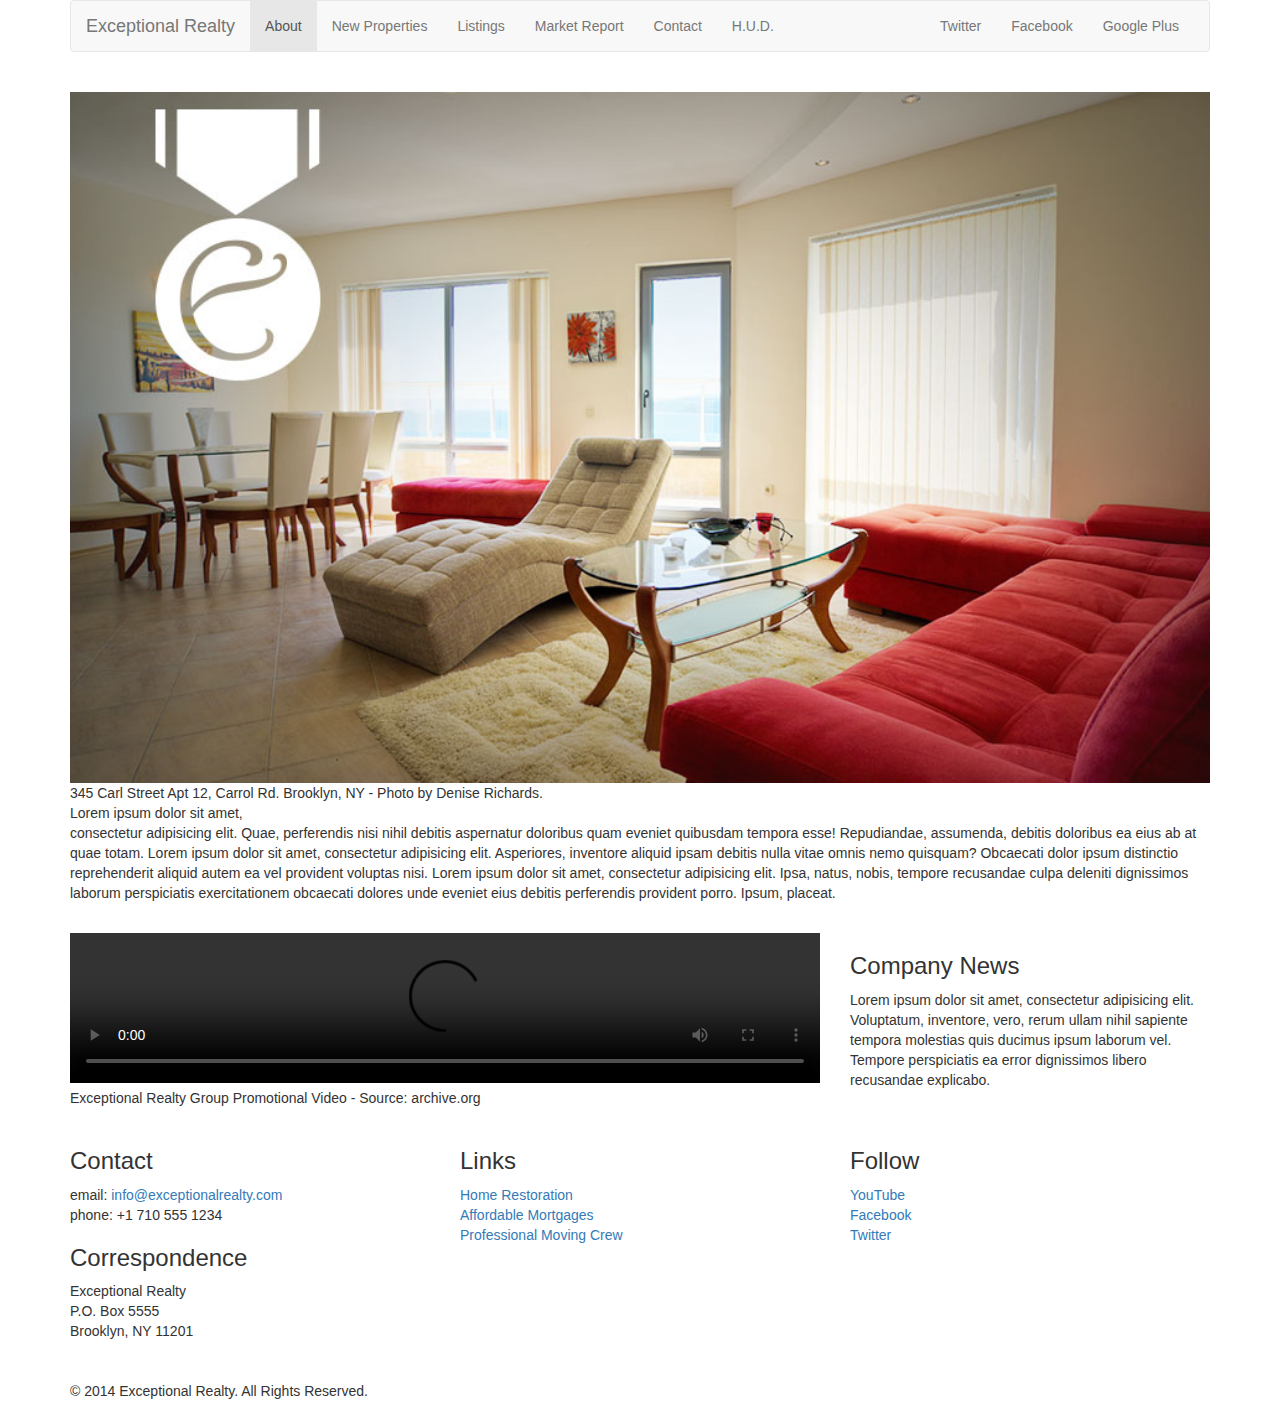
<file: index.html>
<!DOCTYPE html>
<html lang="en">
  <head>
    <meta charset="utf-8">
    <meta http-equiv="X-UA-Compatible" content="IE=edge">
    <meta name="viewport" content="width=device-width, initial-scale=1">
    <!-- The above 3 meta tags *must* come first in the head; any other head content must come *after* these tags -->
    <title>Exceptional Realty Group - Luxury Homes- About</title>

    <!-- Bootstrap -->
    <link href="css/bootstrap.min.css" rel="stylesheet">

    <!-- Custom Style -->
    <link rel="stylesheet" href="css/style.css">

    <!-- HTML5 shim and Respond.js for IE8 support of HTML5 elements and media queries -->
    <!-- WARNING: Respond.js doesn't work if you view the page via file:// -->
    <!--[if lt IE 9]>
      <script src="https://oss.maxcdn.com/html5shiv/3.7.3/html5shiv.min.js"></script>
      <script src="https://oss.maxcdn.com/respond/1.4.2/respond.min.js"></script>
    <![endif]-->
  </head>
  <body>

    <div class="container">

      <div class="row">
        <div class="col-sm-12">
          <nav class="navbar navbar-default">
            <div class="container-fluid">
    <!-- Brand and toggle get grouped for better mobile display -->
              <div class="navbar-header">
                <button type="button" class="navbar-toggle collapsed" data-toggle="collapse" data-target="#bs-example-navbar-collapse-1" aria-expanded="false">
                  <span class="sr-only">Toggle navigation</span>
                  <span class="icon-bar"></span>
                  <span class="icon-bar"></span>
                  <span class="icon-bar"></span>
                </button>
                  <a class="navbar-brand" href="#">Exceptional Realty</a>
              </div>

    <!-- Collect the nav links, forms, and other content for toggling -->
              <div class="collapse navbar-collapse" id="bs-example-navbar-collapse-1">
                <!-- main nav links -->
                  <ul class="nav navbar-nav">
                    <li class="active"><a href="#">About<span class="sr-only">(current)</span></a></li>
                    <li><a href="#">New Properties</a></li>
                    <li><a href="#">Listings</a></li>
                    <li><a href="#">Market Report</a></li>
                    <li><a href="#">Contact</a></li>
                    <li><a href="#" target="_blank">H.U.D.</a></li>
                  </ul>
              <!-- social nav links -->
                  <ul class="nav navbar-nav navbar-right">
                    <li><a class="twit" href="#" title="Twitter">Twitter</a></li>
                    <li><a class="fbook" href="#" title="Facebook">Facebook</a></li>
                    <li><a class="gplus" href="#" title="Google Plus">Google Plus</a></li>
                  </ul>
                </div><!-- /.navbar-collapse -->
              </div><!-- /.container-fluid -->
            </nav>
          </div>
      </div>

      <div class="row">
        <div class="col-sm-12">
          <figure>
            <img src="images/intro-pic.jpg" alt="A beautiful living room." title="Welcome to Exceptional Realty Group">
            <figcaption>345 Carl Street Apt 12, Carrol Rd. Brooklyn, NY - Photo by Denise Richards.</figcaption>
          </figure>

          <p>Lorem ipsum dolor sit amet,<br> consectetur adipisicing elit. Quae, perferendis nisi nihil debitis aspernatur doloribus quam eveniet quibusdam tempora esse! Repudiandae, assumenda, debitis doloribus ea eius ab at quae totam. Lorem ipsum dolor sit amet, consectetur adipisicing elit. Asperiores, inventore aliquid ipsam debitis nulla vitae omnis nemo quisquam? Obcaecati dolor ipsum distinctio reprehenderit aliquid autem ea vel provident voluptas nisi. Lorem ipsum dolor sit amet, consectetur adipisicing elit. Ipsa, natus, nobis, tempore recusandae culpa deleniti dignissimos laborum perspiciatis exercitationem obcaecati dolores unde eveniet eius debitis perferendis provident porro. Ipsum, placeat.</p>

        </div>
      </div>

      <div class="row">
        <div class="col-sm-8">
          <figure>
            <video controls>
              <source src="http://ironboard-curriculum-content.s3.amazonaws.com/front-end/lab-assets/real-estate.mp4" type="video/MP4">
              <source src="http://ironboard-curriculum-content.s3.amazonaws.com/front-end/lab-assets/real-estate.ogv" type="video/OGV">
                  Your browser does not support HTML5 video. <a href="http://browsehappy.com" target="_blank">Please upgrade your browser</a>.
            </video>
            <figcaption>Exceptional Realty Group Promotional Video - Source: archive.org</figcaption>
          </figure>
        </div>

        <div class="col-sm-4">
          <h3>Company News</h3>
          <p>Lorem ipsum dolor sit amet, consectetur adipisicing elit. Voluptatum, inventore, vero, rerum ullam nihil sapiente tempora molestias quis ducimus ipsum laborum vel. Tempore perspiciatis ea error dignissimos libero recusandae explicabo.</p>
        </div>
      </div>

      <div class="row">
        <div class="col-sm-4">
          <h3>Contact</h3>
          <p>
            email: <a href="mailto:info@exceptionalrealty.com">info@exceptionalrealty.com</a><br>
            phone: +1 710 555 1234
          </p>
          <h3>Correspondence</h3>
          <address>
            Exceptional Realty<br>
            P.O. Box 5555<br>
            Brooklyn, NY 11201
          </address>
        </div>
        <div class="col-sm-4">
          <h3>Links</h3>
          <p>
            <a href="#" target="_blank">Home Restoration</a><br>
            <a href="#" target="_blank">Affordable Mortgages</a><br>
            <a href="#" target="_blank">Professional Moving Crew</a>
          </p>
        </div>
        <div class="col-sm-4">
          <h3>Follow</h3>
          <p>
            <a href="#" target="_blank">YouTube</a><br>
            <a href="#" target="_blank">Facebook</a><br>
            <a href="#" target="_blank">Twitter</a>
          </p>
        </div>
      </div>

      <div class="row">
        <div class="col-sm-12">
          &copy; 2014 Exceptional Realty. All Rights Reserved.
        </div>
      </div>


    </div> <!-- .container -->

    <!-- jQuery (necessary for Bootstrap's JavaScript plugins) -->
    <script src="https://ajax.googleapis.com/ajax/libs/jquery/1.12.4/jquery.min.js"></script>
    <!-- Include all compiled plugins (below), or include individual files as needed -->
    <script src="js/bootstrap.min.js"></script>
  </body>
</html>
</file>
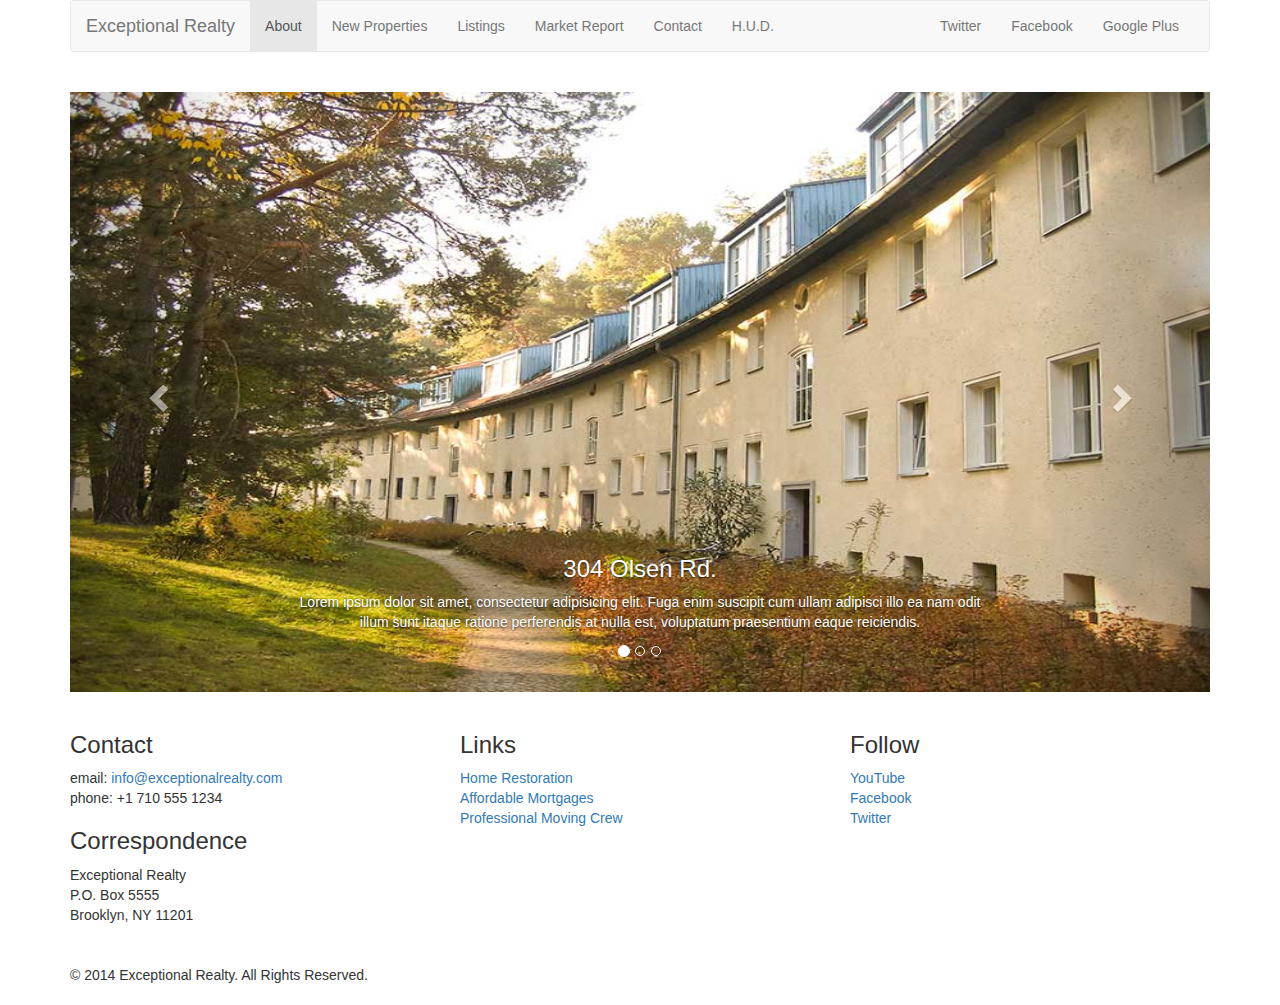
<file: new-properties.html>
<!DOCTYPE html>
<html lang="en">
  <head>
    <meta charset="utf-8">
    <meta http-equiv="X-UA-Compatible" content="IE=edge">
    <meta name="viewport" content="width=device-width, initial-scale=1">
    <!-- The above 3 meta tags *must* come first in the head; any other head content must come *after* these tags -->
    <title>Exceptional Realty Group - Luxury Homes- About</title>

    <!-- Bootstrap -->
    <link href="css/bootstrap.min.css" rel="stylesheet">

    <!-- Custom Style -->
    <link rel="stylesheet" href="css/style.css">

    <!-- HTML5 shim and Respond.js for IE8 support of HTML5 elements and media queries -->
    <!-- WARNING: Respond.js doesn't work if you view the page via file:// -->
    <!--[if lt IE 9]>
      <script src="https://oss.maxcdn.com/html5shiv/3.7.3/html5shiv.min.js"></script>
      <script src="https://oss.maxcdn.com/respond/1.4.2/respond.min.js"></script>
    <![endif]-->
  </head>
  <body>

    <div class="container">

      <div class="row">
        <div class="col-sm-12">
          <nav class="navbar navbar-default">
            <div class="container-fluid">
    <!-- Brand and toggle get grouped for better mobile display -->
              <div class="navbar-header">
                <button type="button" class="navbar-toggle collapsed" data-toggle="collapse" data-target="#bs-example-navbar-collapse-1" aria-expanded="false">
                  <span class="sr-only">Toggle navigation</span>
                  <span class="icon-bar"></span>
                  <span class="icon-bar"></span>
                  <span class="icon-bar"></span>
                </button>
                  <a class="navbar-brand" href="#">Exceptional Realty</a>
              </div>

    <!-- Collect the nav links, forms, and other content for toggling -->
              <div class="collapse navbar-collapse" id="bs-example-navbar-collapse-1">
                <!-- main nav links -->
                  <ul class="nav navbar-nav">
                    <li class="active"><a href="index.html">About<span class="sr-only">(current)</span></a></li>
                    <li><a href="new-properties.html">New Properties</a></li>
                    <li><a href="#">Listings</a></li>
                    <li><a href="#">Market Report</a></li>
                    <li><a href="#">Contact</a></li>
                    <li><a href="#" target="_blank">H.U.D.</a></li>
                  </ul>
              <!-- social nav links -->
                  <ul class="nav navbar-nav navbar-right">
                    <li><a class="twit" href="#" title="Twitter">Twitter</a></li>
                    <li><a class="fbook" href="#" title="Facebook">Facebook</a></li>
                    <li><a class="gplus" href="#" title="Google Plus">Google Plus</a></li>
                  </ul>
                </div><!-- /.navbar-collapse -->
              </div><!-- /.container-fluid -->
            </nav>
          </div>
      </div>

      <div class="row">
        <div class="col-xs-12">

          <!-- Image Carousel -->
          <div id="carousel-example-generic" class="carousel slide" data-ride="carousel">
            <!-- Indicators -->
            <ol class="carousel-indicators">
              <li data-target="#carousel-example-generic" data-slide-to="0" class="active"></li>
              <li data-target="#carousel-example-generic" data-slide-to="1"></li>
              <li data-target="#carousel-example-generic" data-slide-to="2"></li>
            </ol>

            <!-- Wrapper for slides -->
            <div class="carousel-inner" role="listbox">
              <div class="item active">
                <img src="images/new-1.jpg" alt="304 Olsen Rd.">
                <div class="carousel-caption">
                  <h3>304 Olsen Rd.</h3>
                  <p>Lorem ipsum dolor sit amet, consectetur adipisicing elit. Fuga enim suscipit cum ullam adipisci illo ea nam odit illum sunt itaque ratione perferendis at nulla est, voluptatum praesentium eaque reiciendis.</p>
                </div>
              </div>
              <div class="item">
                <img src="images/new-2.jpg" alt="9872 Freemont Dr.">
                <div class="carousel-caption">
                  <h3>9872 Freemont Dr.</h3>
                  <p>Lorem ipsum dolor sit amet, consectetur adipisicing elit. Fuga enim suscipit cum ullam adipisci illo ea nam odit illum sunt itaque ratione perferendis at nulla est, voluptatum praesentium eaque reiciendis.</p>

                </div>
              </div>

            </div>

            <!-- Controls: Left and Right Arrows-->
            <a class="left carousel-control" href="#carousel-example-generic" role="button" data-slide="prev">
              <span class="glyphicon glyphicon-chevron-left" aria-hidden="true"></span>
              <span class="sr-only">Previous</span>
            </a>
            <a class="right carousel-control" href="#carousel-example-generic" role="button" data-slide="next">
              <span class="glyphicon glyphicon-chevron-right" aria-hidden="true"></span>
              <span class="sr-only">Next</span>
            </a>
          </div>
        </div> <!-- .col-sm-12 -->
      </div> <!-- .row -->

      <div class="row">
        <div class="col-sm-4">
          <h3>Contact</h3>
          <p>
            email: <a href="mailto:info@exceptionalrealty.com">info@exceptionalrealty.com</a><br>
            phone: +1 710 555 1234
          </p>
          <h3>Correspondence</h3>
          <address>
            Exceptional Realty<br>
            P.O. Box 5555<br>
            Brooklyn, NY 11201
          </address>
        </div>
        <div class="col-sm-4">
          <h3>Links</h3>
          <p>
            <a href="#" target="_blank">Home Restoration</a><br>
            <a href="#" target="_blank">Affordable Mortgages</a><br>
            <a href="#" target="_blank">Professional Moving Crew</a>
          </p>
        </div>
        <div class="col-sm-4">
          <h3>Follow</h3>
          <p>
            <a href="#" target="_blank">YouTube</a><br>
            <a href="#" target="_blank">Facebook</a><br>
            <a href="#" target="_blank">Twitter</a>
          </p>
        </div>
      </div>

      <div class="row">
        <div class="col-sm-12">
          &copy; 2014 Exceptional Realty. All Rights Reserved.
        </div>
      </div>


    </div> <!-- .container -->

    <!-- jQuery (necessary for Bootstrap's JavaScript plugins) -->
    <script src="https://ajax.googleapis.com/ajax/libs/jquery/1.12.4/jquery.min.js"></script>
    <!-- Include all compiled plugins (below), or include individual files as needed -->
    <script src="js/bootstrap.min.js"></script>
  </body>
</html>
</file>
<file: css/style.css>
img, video, audio, iframe, table, form {
  width: 100%; /* IE */
  max-width: 100%; /* FF, Safari, Chrome */
}

/*////// LAYOUT STYLES //////*/

.row {
  margin-bottom: 20px;
}

/*////// CAROUSEL STYLES //////*/

#carousel-example-generic .item img {
  height: auto;
}

.carousel-caption p {
  display: none;
}

@media only screen and (min-width: 768px) {
  #carousel-example-generic .item img {
    height: 384px;
  }
}

@media only screen and (min-width: 992px) {
  #carousel-example-generic .item img {
    height: 496px;
  }
  .carousel-caption p {
    display: block;
  }
}

@media only screen and (min-width: 1200px) {
  #carousel-example-generic .item img {
    height: 600px;
  }
}
</file>
